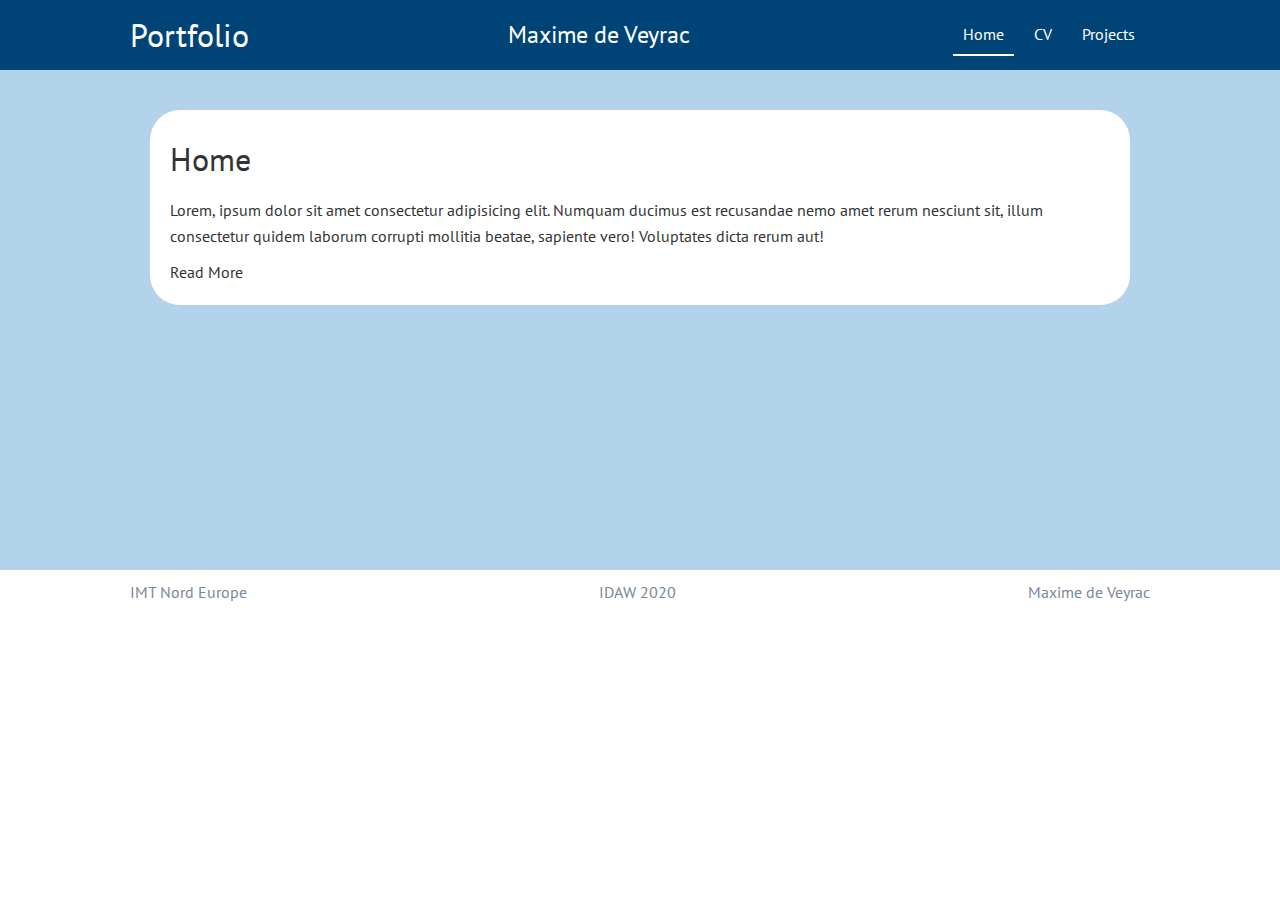
<file: index.html>
<!DOCTYPE html>
<html class="h-100">
  <head>
    <title>Home | Portfolio</title>
    <meta charset="utf-8" />
    <link rel="stylesheet" href="css/style.css" />
  </head>
  <body>
    <div class="navbar">
      <div class="container flex">
        <h1 class="logo">Portfolio</h1>
        <h2 class="logo">Maxime de Veyrac</h2>
        <nav>
          <ul>
            <li><a id="currentpage" href="index.html">Home</a></li>
            <li><a href="cv.html">CV</a></li>
            <li><a href="projects.html">Projects</a></li>
          </ul>
        </nav>
      </div>
    </div>
    <section class="showcase">
      <div class="container grid">
        <div class="card">
          <h1>Home</h1>
          <p>
            Lorem, ipsum dolor sit amet consectetur adipisicing elit. Numquam
            ducimus est recusandae nemo amet rerum nesciunt sit, illum
            consectetur quidem laborum corrupti mollitia beatae, sapiente vero!
            Voluptates dicta rerum aut!
          </p>
          <a href="features.html">Read More</a>
        </div>
      </div>
    </section>
    <footer class="bottom">
      <div class="container flex">
        <p>IMT Nord Europe</p>
        <p>IDAW 2020</p>
        <p>Maxime de Veyrac</p>
      </div>
    </footer>
  </body>
</html>
</file>
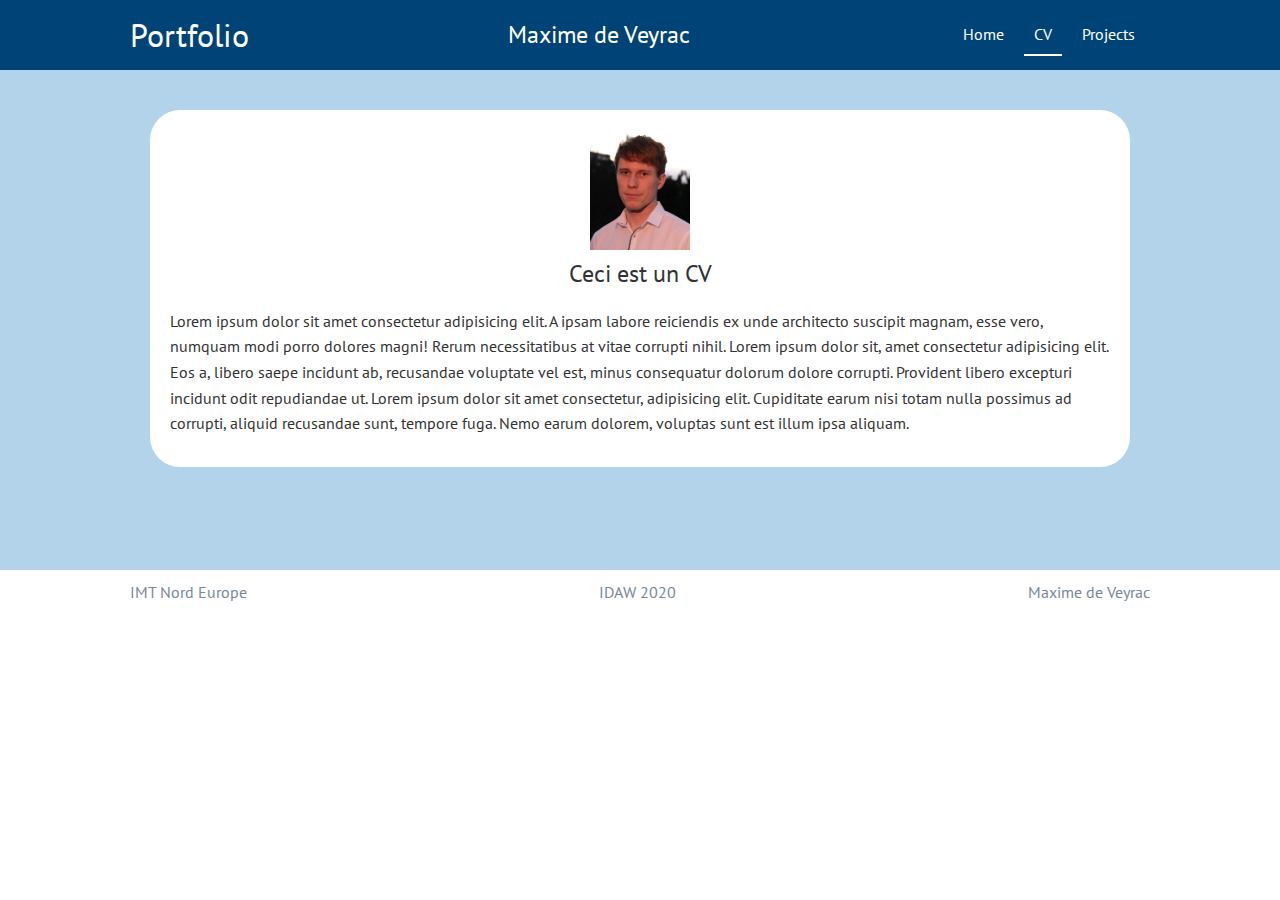
<file: cv.html>
<!DOCTYPE html>
<html class="h-100">
  <head>
    <title>CV | Portfolio</title>
    <meta charset="utf-8" />
    <link rel="stylesheet" href="css/style.css" />
  </head>
  <body>
    <div class="navbar">
      <div class="container flex">
        <h1 class="logo">Portfolio</h1>
        <h2 class="logo">Maxime de Veyrac</h2>
        <nav>
          <ul>
            <li><a href="index.html">Home</a></li>
            <li><a id="currentpage" href="cv.html">CV</a></li>
            <li><a href="projects.html">Projects</a></li>
          </ul>
        </nav>
      </div>
    </div>
    <section class="showcase">
      <div class="container">
        <div class="cvcard">
          <img src="photo_cv.jpg" style="width: 100px; height: 120px" />
          <h2>Ceci est un CV</h2>
          <p>
            Lorem ipsum dolor sit amet consectetur adipisicing elit. A ipsam
            labore reiciendis ex unde architecto suscipit magnam, esse vero,
            numquam modi porro dolores magni! Rerum necessitatibus at vitae
            corrupti nihil. Lorem ipsum dolor sit, amet consectetur adipisicing
            elit. Eos a, libero saepe incidunt ab, recusandae voluptate vel est,
            minus consequatur dolorum dolore corrupti. Provident libero
            excepturi incidunt odit repudiandae ut. Lorem ipsum dolor sit amet
            consectetur, adipisicing elit. Cupiditate earum nisi totam nulla
            possimus ad corrupti, aliquid recusandae sunt, tempore fuga. Nemo
            earum dolorem, voluptas sunt est illum ipsa aliquam.
          </p>
        </div>
      </div>
    </section>
    <footer class="bottom">
      <div class="container flex">
        <p>IMT Nord Europe</p>
        <p>IDAW 2020</p>
        <p>Maxime de Veyrac</p>
      </div>
    </footer>
  </body>
</html>
</file>
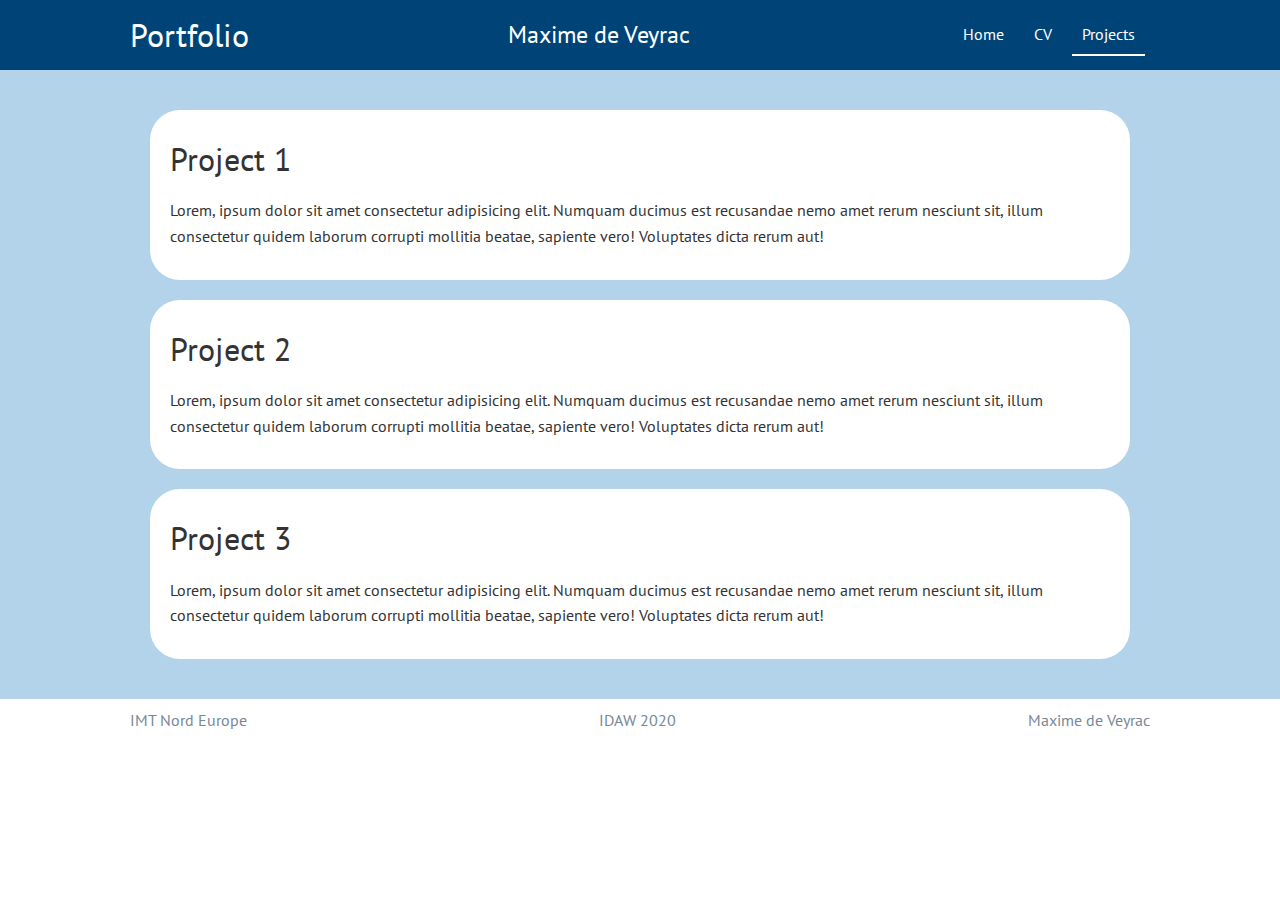
<file: projects.html>
<!DOCTYPE html>
<html class="h-100">
  <head>
    <title>Projects | Portfolio</title>
    <meta charset="utf-8" />
    <link rel="stylesheet" href="css/style.css" />
  </head>
  <body>
    <div class="navbar">
      <div class="container flex">
        <h1 class="logo">Portfolio</h1>
        <h2 class="logo">Maxime de Veyrac</h2>
        <nav>
          <ul>
            <li><a href="index.html">Home</a></li>
            <li><a href="cv.html">CV</a></li>
            <li><a id="currentpage" href="projects.html">Projects</a></li>
          </ul>
        </nav>
      </div>
    </div>
    <section class="showcase">
      <div class="container grid">
        <div class="card">
          <h1>Project 1</h1>
          <p>
            Lorem, ipsum dolor sit amet consectetur adipisicing elit. Numquam
            ducimus est recusandae nemo amet rerum nesciunt sit, illum
            consectetur quidem laborum corrupti mollitia beatae, sapiente vero!
            Voluptates dicta rerum aut!
          </p>
        </div>
        <div class="card">
          <h1>Project 2</h1>
          <p>
            Lorem, ipsum dolor sit amet consectetur adipisicing elit. Numquam
            ducimus est recusandae nemo amet rerum nesciunt sit, illum
            consectetur quidem laborum corrupti mollitia beatae, sapiente vero!
            Voluptates dicta rerum aut!
          </p>
        </div>
        <div class="card">
          <h1>Project 3</h1>
          <p>
            Lorem, ipsum dolor sit amet consectetur adipisicing elit. Numquam
            ducimus est recusandae nemo amet rerum nesciunt sit, illum
            consectetur quidem laborum corrupti mollitia beatae, sapiente vero!
            Voluptates dicta rerum aut!
          </p>
        </div>
      </div>
    </section>
    <footer class="bottom">
      <div class="container flex">
        <p>IMT Nord Europe</p>
        <p>IDAW 2020</p>
        <p>Maxime de Veyrac</p>
      </div>
    </footer>
  </body>
</html>
</file>
<file: css/style.css>
@import url("https://fonts.googleapis.com/css2?family=PT+Sans&display=swap");

* {
  box-sizing: border-box;
  padding: 0;
  margin: 0;
}

body {
  font-family: "PT Sans", sans-serif;
  color: #333;
  line-height: 1.6;
  height: 100%;
}

ul {
  list-style-type: none;
}

a {
  text-decoration: none;
  color: #333;
}

h1,
h2 {
  font-weight: 300;
  line-height: 1.2;
  margin: 10px 0;
}

p {
  margin: 10px 0;
}

img {
  width: 100%;
}

#currentpage {
  border-bottom: 2px #fff solid;
}

.bottom {
  height: 45px;
  color: lightslategray;
}

.navbar {
  position: fixed;
  top: 0;
  width: 100%;
  background-color: #047;
  color: #fff;
  height: 70px;
}

.navbar ul {
  display: flex;
}

.navbar a {
  color: #fff;
  padding: 10px;
  margin: 0 5px;
}

.navbar a:hover {
  border-bottom: 2px #fff solid;
}

.navbar .flex {
  justify-content: space-between;
}

.bottom .flex {
  justify-content: space-between;
}

.showcase {
  margin-top: 70px;
  padding: 20px;
  height: 100%;
  min-height: 500px;
  background-color: rgb(179, 211, 235);
}

.container {
  max-width: 1100px;
  margin: 0 auto;
  overflow: auto;
  padding: 0 40px;
}

.flex {
  display: flex;
  justify-content: center;
  align-items: center;
  height: 100%;
}

.cvcard {
  display: flex;
  flex-direction: column;
  justify-content: center;
  align-items: center;
  background-color: #fff;
  border-radius: 30px;
  margin: 20px;
  padding: 20px;
}

.card {
  display: flex;
  flex-direction: column;
  background-color: #fff;
  border-radius: 30px;
  margin: 20px;
  padding: 20px;
}
</file>
